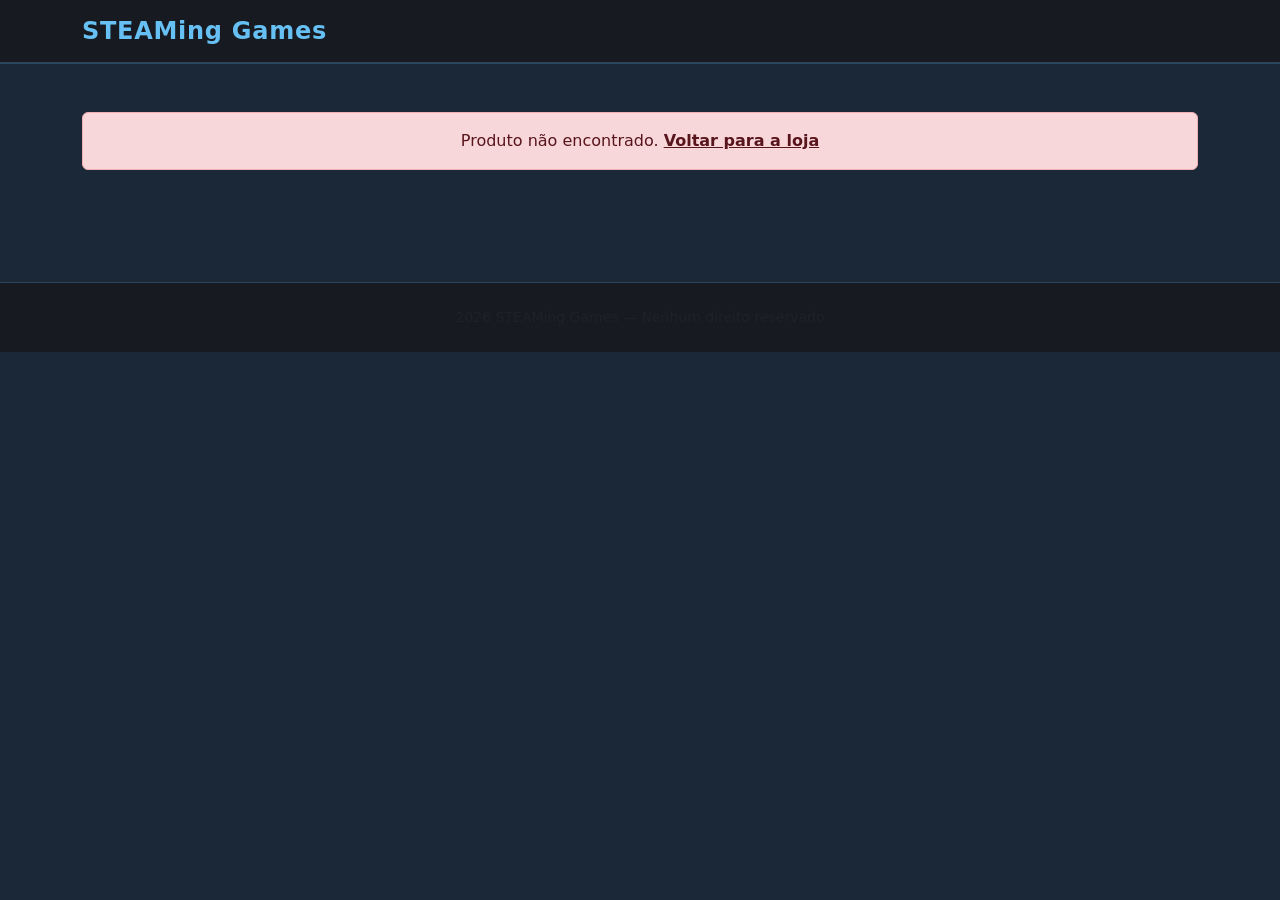
<file: public/detalhes.html>
<!DOCTYPE html>
<html lang="pt-BR">
<head>
  <meta charset="UTF-8">
  <meta name="viewport" content="width=device-width, initial-scale=1.0">
  <title>STEAMing Games</title>
  <link href="https://cdn.jsdelivr.net/npm/bootstrap@5.3.8/dist/css/bootstrap.min.css" rel="stylesheet"
    integrity="sha384-sRIl4kxILFvY47J16cr9ZwB07vP4J8+LH7qKQnuqkuIAvNWLzeN8tE5YBujZqJLB" crossorigin="anonymous">
  <link rel="stylesheet" href="styles.css">
</head>
<body>

  <nav class="navbar navbar-expand-lg navbar-dark navbar-steam">
    <div class="container">
      <a class="navbar-brand fw-bold fs-4" href="index.html">STEAMing Games</a>
    </div>
  </nav>

  <div class="container py-5">
    <div id="detalhes-container">
      <div class="text-center py-5 text-muted">
        <div class="spinner-border text-primary mb-3" role="status"></div>
        <p>Carregando...</p>
      </div>
    </div>
  </div>

  <footer class="footer-steam text-center py-4 mt-5">
    <p class="mb-0 text-muted small">2026 STEAMing Games — Nenhum direito reservado</p>
  </footer>

  <script src="app.js"></script>
  <script src="https://cdn.jsdelivr.net/npm/bootstrap@5.3.8/dist/js/bootstrap.bundle.min.js"
    integrity="sha384-FKyoEForCGlyvwx9Hj09JcYn3nv7wiPVlz7YYwJrWVcXK/BmnVDxM+D2scQbITxI"
    crossorigin="anonymous"></script>
</body>
</html>
</file>
<file: public/styles.css>
:root {
  --steam-dark:    #1b2838;
  --steam-mid:     #2a475e;
  --steam-card:    #16202d;
  --steam-nav:     #171a21;
  --steam-text:    #c6d4df;
  --steam-accent:  #66c0f4;
  --steam-yellow:  #ffb01d;
}

body {
  background-color: var(--steam-dark);
  color: var(--steam-text);
}

.navbar-steam {
  background-color: var(--steam-nav);
  border-bottom: 2px solid var(--steam-mid);
}

.navbar-brand {
  color: var(--steam-accent) !important;
  letter-spacing: 0.03em;
}

.form-control-steam,
.form-control-steam.form-select {
  background-color: var(--steam-card);
  border: 1px solid var(--steam-mid);
  color: var(--steam-text);
}

.form-control-steam:focus {
  background-color: var(--steam-card);
  border-color: var(--steam-accent);
  color: var(--steam-text);
  box-shadow: 0 0 0 0.2rem rgba(102, 192, 244, 0.25);
}

.form-control-steam option {
  background-color: var(--steam-card);
  color: var(--steam-text);
}

.game-card {
  background-color: var(--steam-card);
  border: 1px solid var(--steam-mid);
  color: var(--steam-text);
}

.game-card:hover {
  transform: translateY(-4px);
  box-shadow: 0 8px 24px rgba(0, 0, 0, 0.5);
}

.game-img {
  height: 220px;
  object-fit: cover;
}

.highlight {
  border: 2px solid var(--steam-yellow) !important;
  box-shadow: 0 0 12px rgba(245, 197, 24, 0.4) !important;
}

.detalhe-img {
  max-height: 420px;
  object-fit: cover;
  width: 100%;
}

.detalhe-table th {
  color: var(--steam-accent);
}

.detalhe-table td,
.detalhe-table th {
  background-color: transparent;
  color: var(--steam-text);
  border-color: var(--steam-mid);
}

.breadcrumb-item a {
  color: var(--steam-accent);
}

.breadcrumb-item.active {
  color: var(--steam-text);
}

.breadcrumb-item + .breadcrumb-item::before {
  color: var(--steam-text);
}

hr {
  border-color: var(--steam-mid);
}
.footer-steam {
  background-color: var(--steam-nav);
  border-top: 1px solid var(--steam-mid);
}


@media (max-width: 576px) {
  .game-img {
    height: 180px;
  }
  .detalhe-img {
    max-height: 260px;
  }
}

.game-card .card-text {
  color: var(--steam-text) !important;
}

.game-card .fs-5 {
  color: var(--steam-text) !important;
}
</file>
